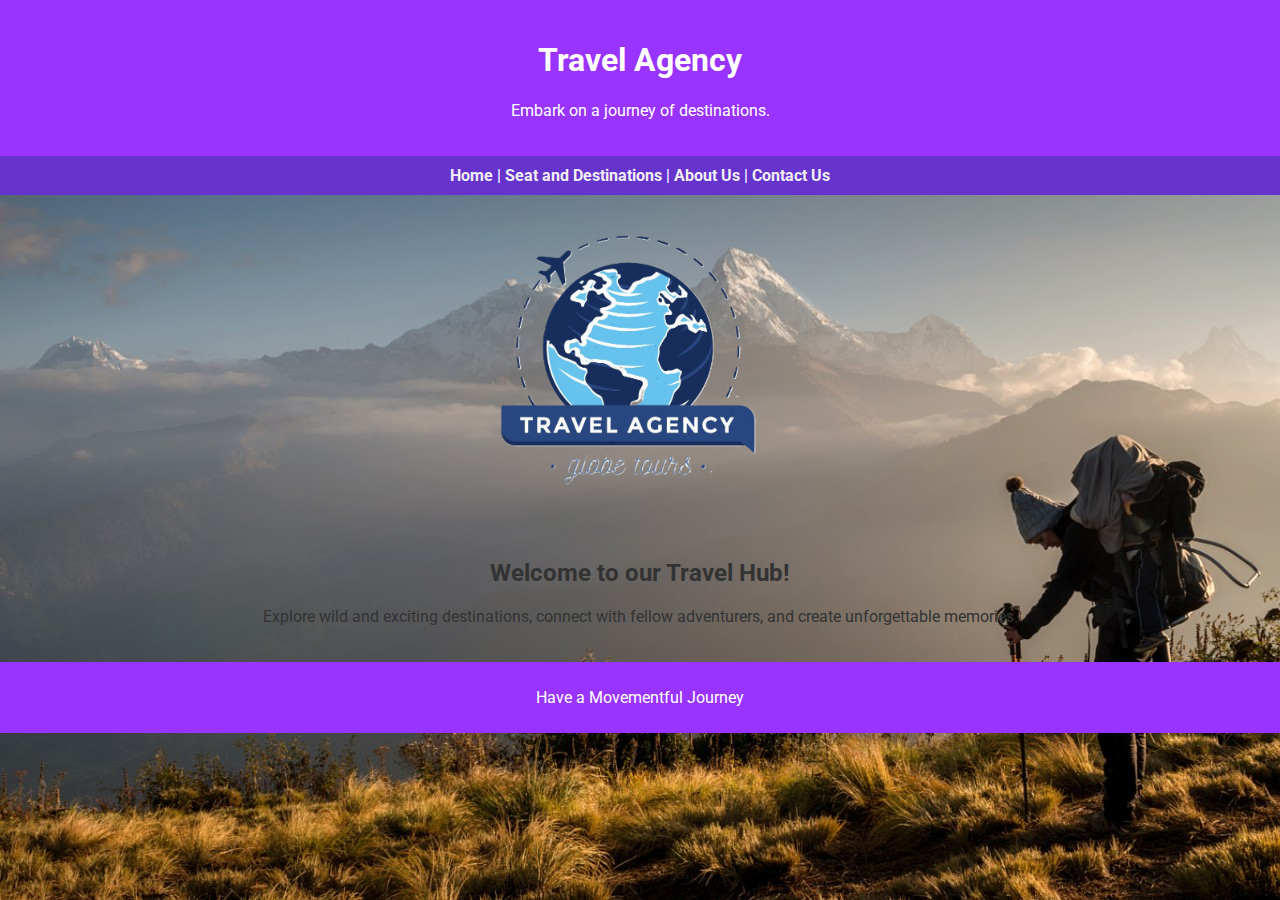
<file: index.html>
<!DOCTYPE html>
<html lang="en">

<head>
    <meta charset="UTF-8">
    <meta name="viewport" content="width=device-width, initial-scale=1.0">
    <title>Travel Agency</title>
    <link rel="stylesheet" href="travel.css">
    <link rel="preconnect" href="https://fonts.gstatic.com">
    <link href="https://fonts.googleapis.com/css2?family=Caveat:wght@700&family=Roboto:wght@400;700&display=swap" rel="stylesheet">
</head>

<body>
    <header>
        <h1>Travel Agency</h1>
        <p>Embark on a journey of destinations.</p>
    </header>

    <nav>
        <a href="#">Home</a> |
        <a href="layout.jpg" class="button"> Seat and Destinations</a> |
        <a href="us.jpg" class="button">About Us</a> |
        <a href="#">Contact Us</a>
    </nav>

    <section>
        <img src="oi.png" width="500" alt="Travel Destinations">
        <h2>Welcome to our Travel Hub!</h2>
        <p>Explore wild and exciting destinations, connect with fellow adventurers, and create unforgettable memories.</p>
    </section>

    <footer>
        <p>Have a Movementful Journey</p>
    </footer>
</body>

</html>
</file>
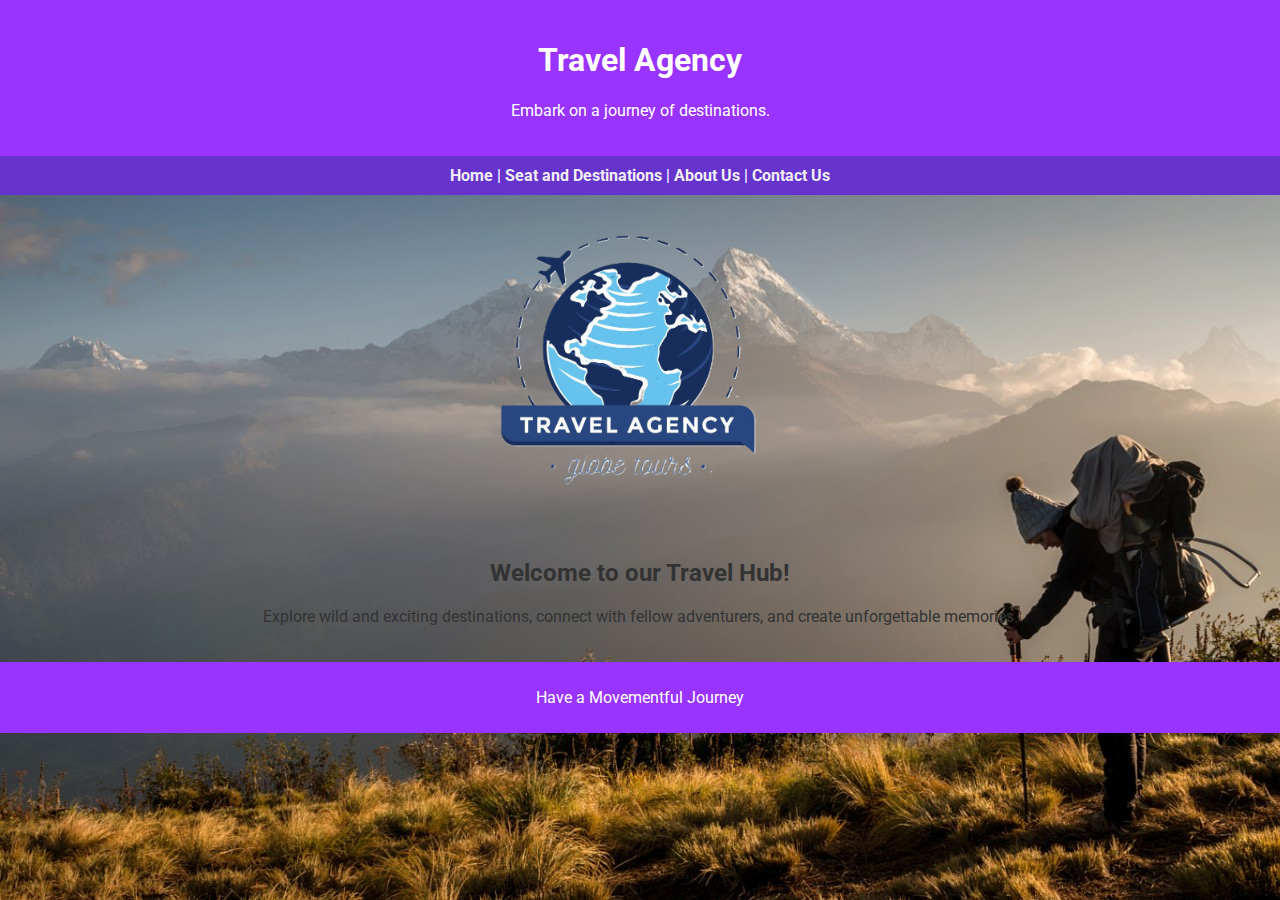
<file: travel.html>
<!DOCTYPE html>
<html lang="en">

<head>
    <meta charset="UTF-8">
    <meta name="viewport" content="width=device-width, initial-scale=1.0">
    <title>Travel Agency</title>
    <link rel="stylesheet" href="travel.css">
    <link rel="preconnect" href="https://fonts.gstatic.com">
    <link href="https://fonts.googleapis.com/css2?family=Caveat:wght@700&family=Roboto:wght@400;700&display=swap" rel="stylesheet">
</head>

<body>
    <header>
        <h1>Travel Agency</h1>
        <p>Embark on a journey of destinations.</p>
    </header>

    <nav>
        <a href="#">Home</a> |
        <a href="layout.jpg" class="button"> Seat and Destinations</a> |
        <a href="us.jpg" class="button">About Us</a> |
        <a href="#">Contact Us</a>
    </nav>

    <section>
        <img src="oi.png" width="500" alt="Travel Destinations">
        <h2>Welcome to our Travel Hub!</h2>
        <p>Explore wild and exciting destinations, connect with fellow adventurers, and create unforgettable memories.</p>
    </section>

    <footer>
        <p>Have a Movementful Journey</p>
    </footer>
</body>

</html>
</file>
<file: travel.css>
body {
    font-family: 'Roboto', sans-serif;
    margin: 0;
    padding: 0;
    background-image: url('iii.jpeg');
    color: #333;
}

header {
    background-color: #9933ff;
    color: #fff;
    padding: 20px;
    text-align: center;
}

nav {
    background-color: #6633cc;
    color: #fff;
    padding: 10px;
    text-align: center;
}

section {
    padding: 20px;
    text-align: center;
}

img {
    max-width: 100%;
    height: auto;
    border-radius: 8px;
    margin-bottom: 20px;
}

footer {
    background-color: #9933ff;
    color: #fff;
    padding: 10px;
    text-align: center;
}


a {
    color: #f1eff5;
    text-decoration: none;
    font-weight: bold;
}

a:hover {
    color: red;
}
a.button {
    display: inline-block;
    border-radius: 5px;
  }
</file>
